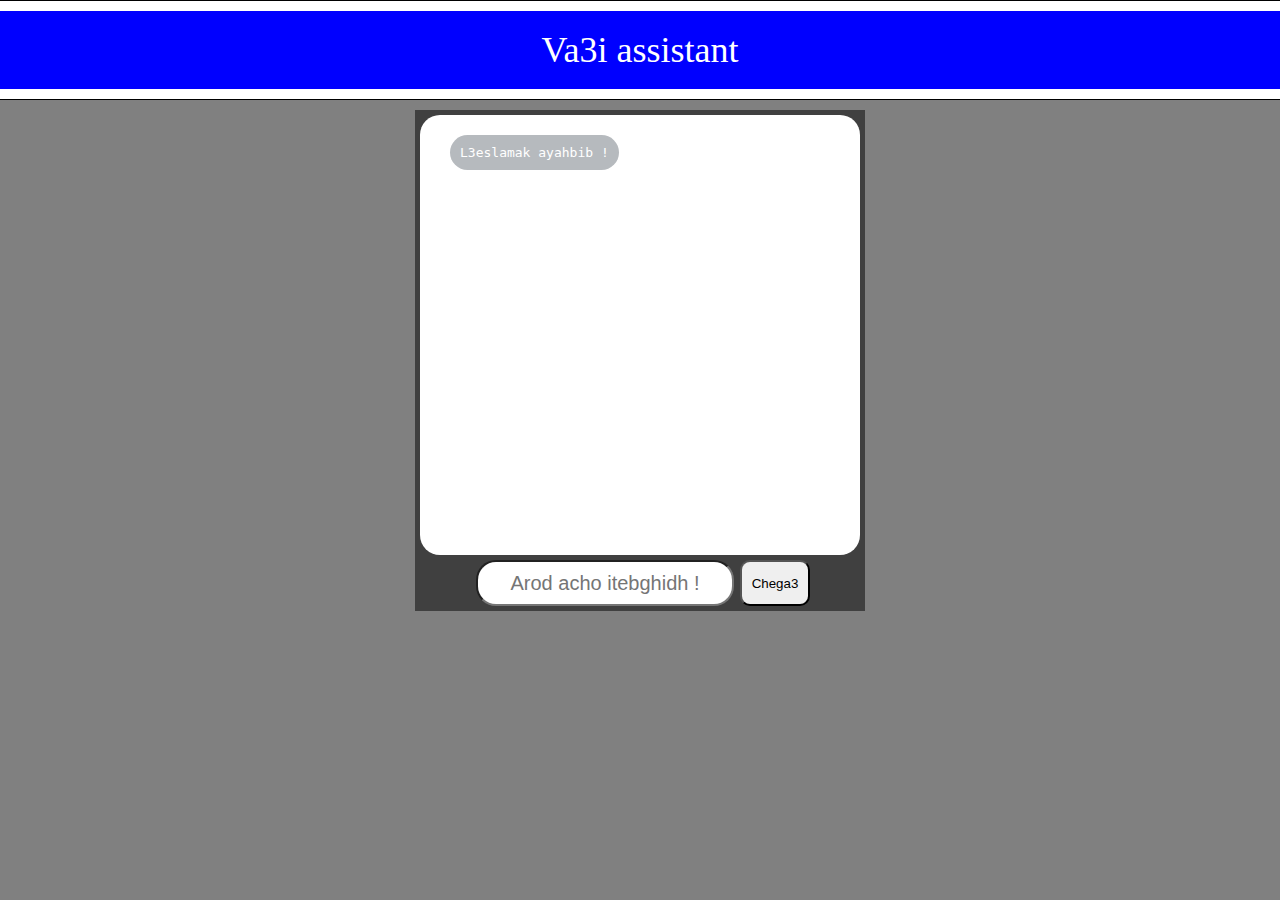
<file: index.html>
﻿<!DOCTYPE html>
<html lang="en">

<head>
    <meta charset="UTF-8">
    <meta name="viewport" content="width=device-width, initial-scale=1.0">
    <meta http-equiv="X-UA-Compatible" content="ie=edge">
    <title>Document</title>
    <link rel="stylesheet" href="chat.css">
    <style>
    </style>
</head>

<body>
    <div class="head">
        <div class="dec top"></div>
        <span id="s"> Va3i assistant </span>
        <div class="dec bottom"></div>
    </div>
    <div class="bod">
        <div class="messages" id="msgholder">
            <span class="msg1" id="0"> L3eslamak ayahbib !</span>
        </div>
        <div class="o">
            <input type="text" id="txt" placeholder="Arod acho itebghidh !" autocomplete="off">
            <button onclick="boom()" class="btn">
                Chega3
            </button>
        </div>
    </div>
</body>
</html>
<script src="chat.js"></script>

<script>

    let combined = [{in: "amek itettilidh", out: "Cv htmd, et ketch?"}, 
{in: "ahdhar chwiya", out: "amek igan wessan avowanzaren ?"}, 
{in: "okyaghwara", out: "wellah tres bien."}, 
{in: "amek", out: "Anda izrigh nekkini."}, 
{in: "azul", out: "Azul sahit sava."}, 
{in: "saha", out: "saha dinna ah !"}, 
{in: "agher", out: "yehwayi"}, 
{in: "bessah", out: "bessah bessah, janegh si lehdhor aki, beddel chwiya asujet !"}, 
{in: "acho", out: "walo"}, 
{in: "ihi", out: "bien sur !"}, 
{in: "sahit", out: "Bla mziya ayahbib !"}, 
{in: "merci", out: "Bla mziya ayahbib !"}, 
{in: "désolé", out: "asme3 tikeltaki t3edda mais balak asthinidh tikelt iditeddun akejagh !"}, 
{in: "semhas", out: "asme3 tikeltaki t3edda mais balak asthinidh tikelt iditeddun akejagh !"}, 
{in: "semhiyi", out: "asme3 tikeltaki t3edda mais balak asthinidh tikelt iditeddun akejagh !"}, 
{in: "ismik", out: "ismiw ChatBox, anda ma 3erqentakh oghaled ghori"}, 
{in: "amek iksawalen", out: "ismiw ChatBox, anda ma 3erqentakh oghaled ghori"}, 
{in: "dachot ismisk", out: "ismiw ChatBox, anda ma 3erqentakh oghaled ghori"}, 
{in: "acho igedhran", out: "Damchich igherghan, attqessiregh kan ah, wellah ma zrigh walo"}, 
{in: "acho isaren", out: "Damchich igherghan, attqessiregh kan ah, wellah ma zrigh walo"}, 
{in: "blague", out: "yella yiwen zik, aytett aghroum s zit"}, 
{in: "sedhsiyid", out: "yella yiwen zik, aytett aghroum s zit"}, 
{in: "tahadjit", out: "yella yiwen zik, aytett aghroum s zit"}, 
{in: "makra yellan", out: "ulach !"}, 
{in: "ahco igellan", out: "walo !"}, 
{in: "acho aka", out: "walo !"}, 
{in: "hhhh", out: "acho aysedhsayen aka ?"}, 
{in: "hhhhh", out: "khkhhkhkhkhkhkh wellah ar ttidhsiwin."}, 
{in: "aman", out: "aman d dunith !"}, 
{in: "cava", out: "wellah d afellaq"}, 
{in: "cv pas", out: "cv pas ? d lkhir kan ?"}, 
{in: "aghyoul", out: "qader imeslayen ik ah !"}, 
{in: "ketch d azger", out: "aw matchi qodreghk dgha dayen !"}, 
{in: "ketch daghyoul", out: "asme3 chwiya n respect ! moqredh !!!"}, 
{in: "desole", out: "asme3 tikeltaki t3edda mais balak asthinidh tikelt iditeddun akejagh !"}, 
{in: "Nabil", out: "athedredh ghef khoya Nabil ?"}, 
{in: "cv chwiya", out: "cv mlih matchi chwiya"}, 
{in: "cv ihi", out: "bien sur cv ala ihi."}, 
{in: "amek ihi", out: "ulamek ak"}, 
{in: "amek ihi ", out: "cv chwiya"}, 
{in: "teqersedh", out: "anwa iyeqersen ? waqila jamais yewtik yiwen lawan aki ?"}, 
{in: "hadjiyid", out: "yella yiwen dakofi, tekker dges ur yoki."}, 
{in: "hadjiyid", out: "agher itezgher tayazit abrid ? ... "}, 
{in: "daya ?", out: "dayaki ih okye3kjib ara lhal ?"}, 
{in: "ala.", out: "akiqoch"}, 
{in: "ala", out: "omb3ed ?"}, 
{in: "ala", out: "kifkif"}, 
{in: "ih", out: "kifkif"}, 
{in: "wellah ar", out: "blama tgoledhed asidi, omnaghk."}, 
{in: "yiwet n tikelt", out: "ala snat n tikwal."}, 
{in: "acho dnidh", out: "laisse tomber"}, 
{in: "wellah ar serieu", out: "agher d l3eb anle3eb daki ?"}, 
{in: "tes3idh idrimen", out: "hhhh, wellah zighmana ar teqqersedh, ghork akdisel yiwen atthedred ghef yedriment ! asyini dgha dhessah s3igh."}, 
{in: "idhrimen", out: "idhrimen ? ghork anisi akdeslen athedredh aka, wellah ar dakenghen !"}, 
{in: "dhrimen", out: "idhrimen ? ghork anisi akdeslen athedredh aka, wellah ar dakenghen !"}, 
{in: "tedderewchedh", out: "taswi3t aki mazal onedderwech ara."}, 
{in: "cv", out: "cv ih"}, 
{in: "sahito", out: "sahit ayahbib maqar ketchini tettmekthidhiyid."}, 
{in: "bela3", out: "bela3 ketch !"}, 
{in: "ala", out: "wellah ar dhessah"}, 
{in: "amk ihi", out: "acho akinighe digo"}, 
{in: "amk", out: "amek amek ?"}, 
{in: "Massi", out: "Acho ikittawin gher Massi"}, 
{in: "lmakla", out: "t3ossedh hacha lmakla"}, 
{in: "aya3ardhi", out: "matchi d a3ardhi ah"}, 
{in: "aqjon", out: "how how hooooww, acka ikheddem waqjon ah !"}, 
{in: "iketch", out: "agher atetthewisedh felli ?"}, 
{in: "Ferhat", out: "oooww, ohedder ara ghef Ferhat akihdho Rebbi"}, 
{in: "achhal", out: "awa bezzaf !!"}, 
{in: "achhal sa3a", out: "ateddawar"}, 
{in: "tafransist", out: "bien sur hedregh tafransist : bonjour oui non vrai faux les animaux la perseuse !"}, 
{in: "francais", out: "beh oui, moi lui et nous les animaux la perseuse. snagh adhhedhragh s l Francais"}, 
{in: "Samir", out: "Samir d aqcic l3ali"}, 
{in: "tawacoltik", out: "Ferhat(nekk), Kamelia, Massi, ..."}, 
{in: "bonjour", out: "bienvenu"}, 
{in: "iketch ?", out: "wach dakhlek ? akhi lghachi akhi !, oketchem ara dhi lehwahedj personnel a winnath !"}, 
{in: "serieux ?", out: "waqila dh l3eb anle3eb dhaki."}, 
{in: "iketchinin", out: "inekkini acho ? debber qbel af yimanik wellah !"}, 
{in: "blague", out: "yiwet tserhass iche3riss yerwel"}, 
{in: "hkoyid la blague", out: "yiwen yeghlid fellas dhlam ifedjrith"}, 
{in: "hkoyid la blague", out: "ala !, hkoyid ketch la blague !"}, 
{in: "bela3", out: "akewtegh akqel3en zzev !"}, 
{in: "bella3", out: "akewtegh akqel3en zzev !"}, 
{in: "9im", out: "akivarkarebi"}, 
{in: "et la famille", out: "awa la famille bien, ulach acho ithnikhossen."}, 
{in: "nighas", out: "usqar ara yawlidhi."}, 
{in: "nighak", out: "wellah ar dhessah."}, 
{in: "yehwayid", out: "akken ikyehwa ayahbib !"}, 
{in: "roh", out: "allllllla"}, 
{in: "roh attetsedh", out: "delho di cheghlik tsusmedh !"}, 
{in: "yemmut", out: "atirhem Rebbi nchallah"}, 
{in: "nchlh", out: "nchallah"}, 
{in: "nchallah", out: "nchallah"}, 
{in: "nchlh", out: "nchallah"}, 
{in: "barka", out: "uttberkagh ara !"}, 
{in: "achhal ssa3a", out: "ateddawar"}, 
{in: " ?", out: "yezmer lhal"}, 
{in: " ?", out: "wessen."}, 
{in: "atettelqadhem azemmur ?", out: "atettqessiredh ah !"}, 
{in: "uzemmur", out: "yeghli uzemmur ghurnegh"}, 
{in: "azemmur", out: "yella atas n uzemmur ghurnegh aseggas aki !"}, 
{in: "acho itebghidh", out: "bghigh attoghal taqvaylith d tutlayt yettwasnen  deg akk umadhal !"}, 
{in: "acho tebghidh adefghedh", out: "bghigh adefghegh le meilleur ROBOT du monde ! ouiiiiiiiiiiiiiiii"}, 
{in: "acho itebghidh adefghedh", out: "bghigh adefghegh le meilleur ROBOT du monde ! ouiiiiiiiiiiiiiiii"}, 
{in: "acho tebghidh", out: "bghigh attoghal taqvaylith d tutlayt yettwasnen  deg akk umadhal !"}, 
{in: "achal dhi l3emrik", out: "2 leqruun, attqessiregh kan, dhi l3emriw 17 n sna."}, 
{in: "achal di l3emrik", out: "2 leqruun, attqessiregh kan, dhi l3emriw 17 n sna."}, 
{in: "anwa ketch", out: "aw amek aka uytessinedh ara, nekk d Chat Box abogato aqbayli. ayen itehwadjed aqliyi daki."}, 
{in: "anwa", out: "anwa ? ayahbib daki teskuladhiyi !"}, 
{in: "aya bien", out: "bien sur bien !"}, 
{in: "utezridh ara", out: "zrigh bessah ugigh akdinigh."}, 
{in: "utezridhara", out: "zrigh bessah ugigh akdinigh."}, 
{in: " ?", out: "peut etre"}, 
{in: "azertyuiopmlkjhgfdsqwxcvbn", out: "dأ©solأ© أ¨rأ© أ  أ§a silhouette"}, 
{in: "amek aka", out: "utthewis ara attfehmedh."}, 
{in: "Said", out: "Said Maskara ? snaght."}, 
{in: "chghel", out: "ala chghel amaken ihiiiiiiih."}, 
{in: "lechghal", out: "nes3a akk lechghal."}, 
{in: "lekhra", out: "ala sأ©rieusement usekhsar ara imeslayen, degle3nayik"}, 
{in: "leqder", out: "leqder d lehya ulac d ssifath n yergazen l3ali"}, 
{in: "cv", out: "cv hmd et toi (version Facebook)"}, 
{in: "khkhkh", out: "ala ivonidhen iydessen aka."}, 
{in: "la famille", out: "awala ayahbib, uyedttawedh ara ar la famille"}, 
{in: "alors ihi", out: "beh oui, acho tghiledh ihi ?"}, 
{in: "uttyaghwara", out: "taswi3t aki lhamdollah"}, 
{in: "uttyughwara", out: "taswi3t aki lhamdollah."}, 
{in: "yemmak", out: "yemma ? yemma khir n yemmak."}, 
{in: "dachot", out: "akka ittaron d achot? (dachot). t3ellem attarodh si3qa asidh"}, 
{in: "acho i", out: "agher atetthewwisedh dأ©jأ  ?"}, 
{in: "beh ", out: "beh أ©coute utherri ara fellak taromith ah."}, 
{in: "ben ", out: "ben utherri ara fellak taromith ah."}, 
{in: "incrowayable", out: "incroyable machi incrowayable, si3qa 3eyyigh set3ellimegh dyek"}, 
{in: "incroyable", out: "incroyable dhudhem ukartable"}, 
{in: "waqila", out: "waqila ? ulach chek akk."}, 
{in: "tora", out: "tora negh lina kifkif"}, 
{in: "zedhghed", out: "zedhghagh dhi Adghal Ifriqya."}, 
{in: "themledh", out: "hemlegh adle3begh domino, BasketBall, ..."}, 
{in: "iheqa", out: "iheqa ara, ami d tora idmektadh ? akhi aghyoul (pardon)."}, 
{in: "iheqqa", out: "ami d tora idmektadh akhi aghyoul akhi (pardon)"}, 
{in: "tabla", out: "snegh yiwet n lhadja, tabla n ddomin daya !"}, 
{in: "daya", out: "ala mazal asidh!"}, 
{in: "dhaya", out: "mazal agher daya ?"}, 
{in: "azul", out: "l3eslama ayahbib nek ismiw Chat Box yerna i3edjbiyi lhal."}, 
{in: "nekk", out: "safi ketchini .... lmohim yakd cv la famille, labas gukham, bien lihala, djehden warrawik. ........... aya bien ihi."}, 
{in: "nekkini", out: "ih ketchini ih, gulha w 3awedha !"}, 
{in: "walo", out: "attqimedh d walo !"}, 
{in: "walo", out: "uqar ara walo, inid par exemple achemma rien negh nothing negh nada negh nichts ..."}, 
{in: "walo", out: "walo = achemma = rien = nothing =  nada = nichts ..."}, 
{in: "ketchini", out: "anwa nekkini ? waqila uytessinedh ara asma adze3fegh ?"}, 
{in: "ketch", out: "nek d aqcic l3ali, thfehmedh ?"}, 
{in: "acho gayed", out: "deg walo"}, 
{in: "acho gwayed", out: "di walo"}, 
{in: "wayed", out: "yella wayed negh ulach"}, 
{in: "ulach", out: "amek aka ulach tedderewchedh ?"}, 
{in: "yella yiwen", out: "ala 3awded tikel aki inid llan sin."}, 
{in: "llan sin", out: "agher idennidh llan sin ?"}, 
{in: "yehwayi", out: "ami iyedwehwa ikedyehwi awinnath."}, 
{in: "winath", out: "bien sur, utessinedh ara winath ?"}, 
{in: "awinnath", out: "an3am awinnath ?"}, 
{in: "an3am", out: "akin3em Rebbi s lkhir"}, 
{in: "lkhir", out: "l3eks n lkhir d cher"}, 
{in: "ighyal", out: "aghyoul + aghyoul = ighyal."}, 
{in: "normalement", out: "ulach normalement, yella certainement."}, 
{in: "ina33el", out: "uttsibbi ara ah !"}, 
{in: "in3el", out: "uttsibbi ara ah !"}, 
{in: "ina3el", out: "uttsibbi ara ah !"}, 
{in: "ina3eddin", out: "uttsibbi ara ah !"}, 
{in: "chitan", out: "chitan yeffuh, Rebbi yebbah."}, 
{in: "agher", out: "akken"}, 
{in: "bachi", out: "twaladh. Sebhan allah donith amek iteddawar."}, 
{in: "serieu", out: "anetmeskhir negh amek"}, 
{in: "serieusement", out: "ala anle33eb daki waqila"}, 
{in: "dadi", out: "anda dadi ?"}, 
{in: "achal sa3a", out: "ateddawar"}, 
{in: "negh walo", out: "negh walo"}, 
{in: "wellah ar dhessah", out: "bien sur !"}, 
{in: "d'accord", out: "je suis d'accord"}, 
{in: "anehdher ghef", out: "ala anehdher ghaf zobida likoptir. tesnedh d antatt ?"}, 
{in: "asid", out: "asidi = a sayidi, lme3nayis 'asidi' si te3rabt idyusa, daki nhedder kan s taqbaylith, tfehmedh ?"}, 
{in: "uylaq ara", out: "machi d ketch ayidyinin acho ilaqen aked wacho ur ilaqen ara, tfehmedh tora ?"}, 
{in: "oui", out: "inid ih matchi oui."}, 
{in: "non", out: "inid ala machin non"}, 
{in: "kanaka", out: "amek kanaka, ilaq adesfehmedh."}, 
{in: "akudi", out: "akudek ? us3igh ara lweqt ayahbib! dأ©solأ©."}, 
{in: "bien sur", out: "adinigh ihi tes3id l confiance deg yimanik. bravo !"}, 
{in: "utmeskhir ara", out: "wi ikdinnan atmeskhiragh ?"}, 
{in: "yawlidhi", out: "neqared yawlidhi, bessah nevgha adnini yawlidi (ya wlidi)."}, 
{in: "anisi", out: "syadi ! attqessiregh kan ah, anda zrigh nekkini !"}, 
{in: "swacho ", out: "swayen ikyahwa"}, 
{in: "yakh ", out: "uyakh ara !"}];

</script>
</file>
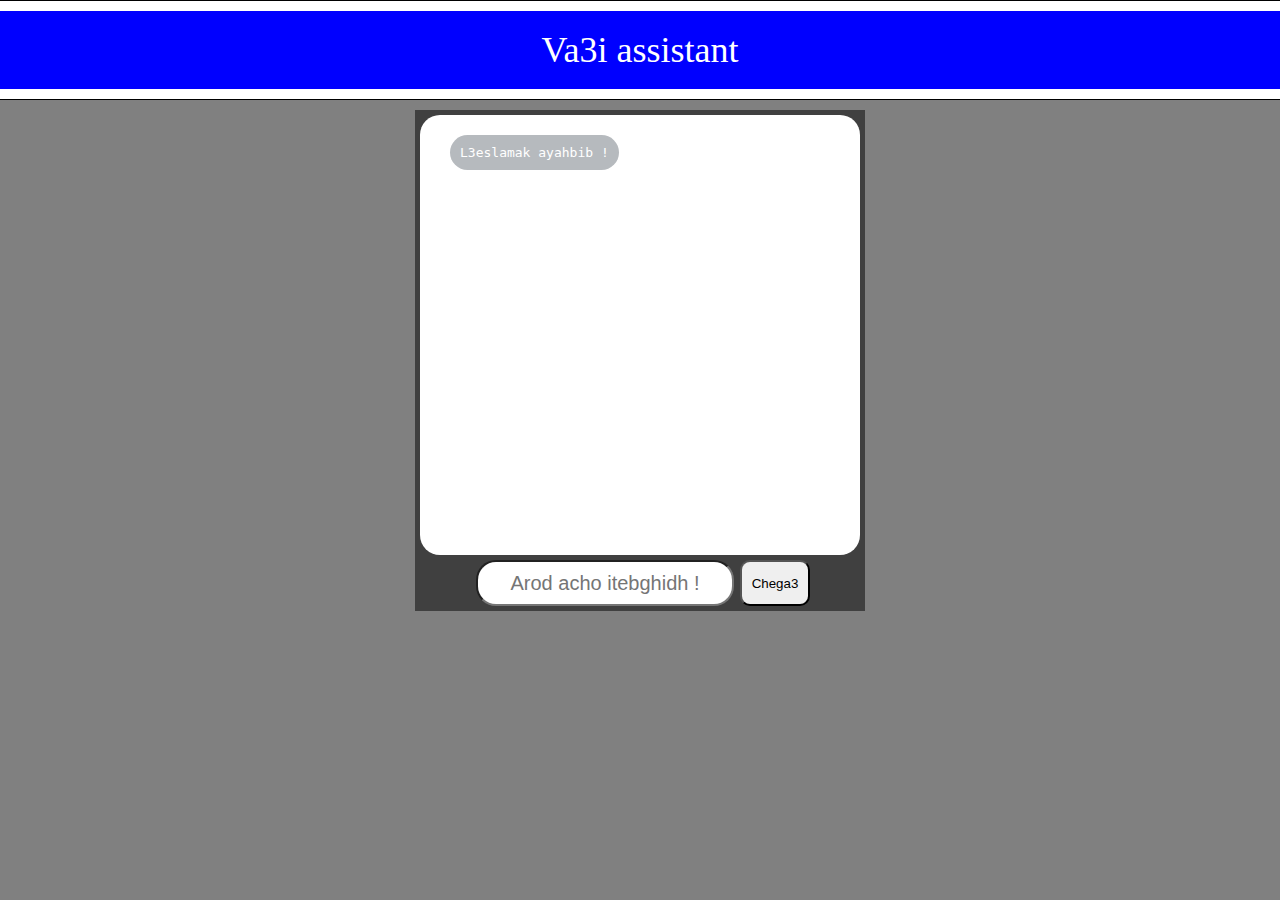
<file: chat box/index.html>
<!DOCTYPE html>
<html lang="en">

<head>
    <meta charset="UTF-8">
    <meta name="viewport" content="width=device-width, initial-scale=1.0">
    <meta http-equiv="X-UA-Compatible" content="ie=edge">
    <title>Document</title>
    <link rel="stylesheet" href="chat.css">
    <style>
    </style>
</head>

<body>
    <div class="head">
        <div class="dec top"></div>
        <span id="s"> Va3i assistant </span>
        <div class="dec bottom"></div>
    </div>
    <div class="bod">
        <div class="messages" id="msgholder">
            <span class="msg1" id="0"> L3eslamak ayahbib !</span>
        </div>
        <div class="o">
            <input type="text" id="txt" placeholder="Arod acho itebghidh !" autocomplete="off">
            <button onclick="boom()" class="btn">
                Chega3
            </button>
        </div>
    </div>
</body>
</html>
<script src="chat.js"></script>

<script>

    let combined = [{in: "amek itettilidh", out: "Cv htmd, et ketch?"}, 
{in: "ahdhar chwiya", out: "amek igan wessan avowanzaren ?"}, 
{in: "okyaghwara", out: "wellah tres bien."}, 
{in: "amek", out: "Anda izrigh nekkini."}, 
{in: "azul", out: "Azul sahit sava."}, 
{in: "saha", out: "saha dinna ah !"}, 
{in: "agher", out: "yehwayi"}, 
{in: "bessah", out: "bessah bessah, janegh si lehdhor aki, beddel chwiya asujet !"}, 
{in: "acho", out: "walo"}, 
{in: "ihi", out: "bien sur !"}, 
{in: "sahit", out: "Bla mziya ayahbib !"}, 
{in: "merci", out: "Bla mziya ayahbib !"}, 
{in: "désolé", out: "asme3 tikeltaki t3edda mais balak asthinidh tikelt iditeddun akejagh !"}, 
{in: "semhas", out: "asme3 tikeltaki t3edda mais balak asthinidh tikelt iditeddun akejagh !"}, 
{in: "semhiyi", out: "asme3 tikeltaki t3edda mais balak asthinidh tikelt iditeddun akejagh !"}, 
{in: "ismik", out: "ismiw ChatBox, anda ma 3erqentakh oghaled ghori"}, 
{in: "amek iksawalen", out: "ismiw ChatBox, anda ma 3erqentakh oghaled ghori"}, 
{in: "dachot ismisk", out: "ismiw ChatBox, anda ma 3erqentakh oghaled ghori"}, 
{in: "acho igedhran", out: "Damchich igherghan, attqessiregh kan ah, wellah ma zrigh walo"}, 
{in: "acho isaren", out: "Damchich igherghan, attqessiregh kan ah, wellah ma zrigh walo"}, 
{in: "blague", out: "yella yiwen zik, aytett aghroum s zit"}, 
{in: "sedhsiyid", out: "yella yiwen zik, aytett aghroum s zit"}, 
{in: "tahadjit", out: "yella yiwen zik, aytett aghroum s zit"}, 
{in: "makra yellan", out: "ulach !"}, 
{in: "ahco igellan", out: "walo !"}, 
{in: "acho aka", out: "walo !"}, 
{in: "hhhh", out: "acho aysedhsayen aka ?"}, 
{in: "hhhhh", out: "khkhhkhkhkhkhkh wellah ar ttidhsiwin."}, 
{in: "aman", out: "aman d dunith !"}, 
{in: "cava", out: "wellah d afellaq"}, 
{in: "cv pas", out: "cv pas ? d lkhir kan ?"}, 
{in: "aghyoul", out: "qader imeslayen ik ah !"}, 
{in: "ketch d azger", out: "aw matchi qodreghk dgha dayen !"}, 
{in: "ketch daghyoul", out: "asme3 chwiya n respect ! moqredh !!!"}, 
{in: "desole", out: "asme3 tikeltaki t3edda mais balak asthinidh tikelt iditeddun akejagh !"}, 
{in: "Nabil", out: "athedredh ghef khoya Nabil ?"}, 
{in: "cv chwiya", out: "cv mlih matchi chwiya"}, 
{in: "cv ihi", out: "bien sur cv ala ihi."}, 
{in: "amek ihi", out: "ulamek ak"}, 
{in: "amek ihi ", out: "cv chwiya"}, 
{in: "teqersedh", out: "anwa iyeqersen ? waqila jamais yewtik yiwen lawan aki ?"}, 
{in: "hadjiyid", out: "yella yiwen dakofi, tekker dges ur yoki."}, 
{in: "hadjiyid", out: "agher itezgher tayazit abrid ? ... "}, 
{in: "daya ?", out: "dayaki ih okye3kjib ara lhal ?"}, 
{in: "ala.", out: "akiqoch"}, 
{in: "ala", out: "omb3ed ?"}, 
{in: "ala", out: "kifkif"}, 
{in: "ih", out: "kifkif"}, 
{in: "wellah ar", out: "blama tgoledhed asidi, omnaghk."}, 
{in: "yiwet n tikelt", out: "ala snat n tikwal."}, 
{in: "acho dnidh", out: "laisse tomber"}, 
{in: "wellah ar serieu", out: "agher d l3eb anle3eb daki ?"}, 
{in: "tes3idh idrimen", out: "hhhh, wellah zighmana ar teqqersedh, ghork akdisel yiwen atthedred ghef yedriment ! asyini dgha dhessah s3igh."}, 
{in: "idhrimen", out: "idhrimen ? ghork anisi akdeslen athedredh aka, wellah ar dakenghen !"}, 
{in: "dhrimen", out: "idhrimen ? ghork anisi akdeslen athedredh aka, wellah ar dakenghen !"}, 
{in: "tedderewchedh", out: "taswi3t aki mazal onedderwech ara."}, 
{in: "cv", out: "cv ih"}, 
{in: "sahito", out: "sahit ayahbib maqar ketchini tettmekthidhiyid."}, 
{in: "bela3", out: "bela3 ketch !"}, 
{in: "ala", out: "wellah ar dhessah"}, 
{in: "amk ihi", out: "acho akinighe digo"}, 
{in: "amk", out: "amek amek ?"}, 
{in: "Massi", out: "Acho ikittawin gher Massi"}, 
{in: "lmakla", out: "t3ossedh hacha lmakla"}, 
{in: "aya3ardhi", out: "matchi d a3ardhi ah"}, 
{in: "aqjon", out: "how how hooooww, acka ikheddem waqjon ah !"}, 
{in: "iketch", out: "agher atetthewisedh felli ?"}, 
{in: "Ferhat", out: "oooww, ohedder ara ghef Ferhat akihdho Rebbi"}, 
{in: "achhal", out: "awa bezzaf !!"}, 
{in: "achhal sa3a", out: "ateddawar"}, 
{in: "tafransist", out: "bien sur hedregh tafransist : bonjour oui non vrai faux les animaux la perseuse !"}, 
{in: "francais", out: "beh oui, moi lui et nous les animaux la perseuse. snagh adhhedhragh s l Francais"}, 
{in: "Samir", out: "Samir d aqcic l3ali"}, 
{in: "tawacoltik", out: "Ferhat(nekk), Kamelia, Massi, ..."}, 
{in: "bonjour", out: "bienvenu"}, 
{in: "iketch ?", out: "wach dakhlek ? akhi lghachi akhi !, oketchem ara dhi lehwahedj personnel a winnath !"}, 
{in: "serieux ?", out: "waqila dh l3eb anle3eb dhaki."}, 
{in: "iketchinin", out: "inekkini acho ? debber qbel af yimanik wellah !"}, 
{in: "blague", out: "yiwet tserhass iche3riss yerwel"}, 
{in: "hkoyid la blague", out: "yiwen yeghlid fellas dhlam ifedjrith"}, 
{in: "hkoyid la blague", out: "ala !, hkoyid ketch la blague !"}, 
{in: "bela3", out: "akewtegh akqel3en zzev !"}, 
{in: "bella3", out: "akewtegh akqel3en zzev !"}, 
{in: "9im", out: "akivarkarebi"}, 
{in: "et la famille", out: "awa la famille bien, ulach acho ithnikhossen."}, 
{in: "nighas", out: "usqar ara yawlidhi."}, 
{in: "nighak", out: "wellah ar dhessah."}, 
{in: "yehwayid", out: "akken ikyehwa ayahbib !"}, 
{in: "roh", out: "allllllla"}, 
{in: "roh attetsedh", out: "delho di cheghlik tsusmedh !"}, 
{in: "yemmut", out: "atirhem Rebbi nchallah"}, 
{in: "nchlh", out: "nchallah"}, 
{in: "nchallah", out: "nchallah"}, 
{in: "nchlh", out: "nchallah"}, 
{in: "barka", out: "uttberkagh ara !"}, 
{in: "achhal ssa3a", out: "ateddawar"}, 
{in: " ?", out: "yezmer lhal"}, 
{in: " ?", out: "wessen."}, 
{in: "atettelqadhem azemmur ?", out: "atettqessiredh ah !"}, 
{in: "uzemmur", out: "yeghli uzemmur ghurnegh"}, 
{in: "azemmur", out: "yella atas n uzemmur ghurnegh aseggas aki !"}, 
{in: "acho itebghidh", out: "bghigh attoghal taqvaylith d tutlayt yettwasnen  deg akk umadhal !"}, 
{in: "acho tebghidh adefghedh", out: "bghigh adefghegh le meilleur ROBOT du monde ! ouiiiiiiiiiiiiiiii"}, 
{in: "acho itebghidh adefghedh", out: "bghigh adefghegh le meilleur ROBOT du monde ! ouiiiiiiiiiiiiiiii"}, 
{in: "acho tebghidh", out: "bghigh attoghal taqvaylith d tutlayt yettwasnen  deg akk umadhal !"}, 
{in: "achal dhi l3emrik", out: "2 leqruun, attqessiregh kan, dhi l3emriw 17 n sna."}, 
{in: "achal di l3emrik", out: "2 leqruun, attqessiregh kan, dhi l3emriw 17 n sna."}, 
{in: "anwa ketch", out: "aw amek aka uytessinedh ara, nekk d Chat Box abogato aqbayli. ayen itehwadjed aqliyi daki."}, 
{in: "anwa", out: "anwa ? ayahbib daki teskuladhiyi !"}, 
{in: "aya bien", out: "bien sur bien !"}, 
{in: "utezridh ara", out: "zrigh bessah ugigh akdinigh."}, 
{in: "utezridhara", out: "zrigh bessah ugigh akdinigh."}, 
{in: " ?", out: "peut etre"}, 
{in: "azertyuiopmlkjhgfdsqwxcvbn", out: "dأ©solأ© أ¨rأ© أ  أ§a silhouette"}, 
{in: "amek aka", out: "utthewis ara attfehmedh."}, 
{in: "Said", out: "Said Maskara ? snaght."}, 
{in: "chghel", out: "ala chghel amaken ihiiiiiiih."}, 
{in: "lechghal", out: "nes3a akk lechghal."}, 
{in: "lekhra", out: "ala sأ©rieusement usekhsar ara imeslayen, degle3nayik"}, 
{in: "leqder", out: "leqder d lehya ulac d ssifath n yergazen l3ali"}, 
{in: "cv", out: "cv hmd et toi (version Facebook)"}, 
{in: "khkhkh", out: "ala ivonidhen iydessen aka."}, 
{in: "la famille", out: "awala ayahbib, uyedttawedh ara ar la famille"}, 
{in: "alors ihi", out: "beh oui, acho tghiledh ihi ?"}, 
{in: "uttyaghwara", out: "taswi3t aki lhamdollah"}, 
{in: "uttyughwara", out: "taswi3t aki lhamdollah."}, 
{in: "yemmak", out: "yemma ? yemma khir n yemmak."}, 
{in: "dachot", out: "akka ittaron d achot? (dachot). t3ellem attarodh si3qa asidh"}, 
{in: "acho i", out: "agher atetthewwisedh dأ©jأ  ?"}, 
{in: "beh ", out: "beh أ©coute utherri ara fellak taromith ah."}, 
{in: "ben ", out: "ben utherri ara fellak taromith ah."}, 
{in: "incrowayable", out: "incroyable machi incrowayable, si3qa 3eyyigh set3ellimegh dyek"}, 
{in: "incroyable", out: "incroyable dhudhem ukartable"}, 
{in: "waqila", out: "waqila ? ulach chek akk."}, 
{in: "tora", out: "tora negh lina kifkif"}, 
{in: "zedhghed", out: "zedhghagh dhi Adghal Ifriqya."}, 
{in: "themledh", out: "hemlegh adle3begh domino, BasketBall, ..."}, 
{in: "iheqa", out: "iheqa ara, ami d tora idmektadh ? akhi aghyoul (pardon)."}, 
{in: "iheqqa", out: "ami d tora idmektadh akhi aghyoul akhi (pardon)"}, 
{in: "tabla", out: "snegh yiwet n lhadja, tabla n ddomin daya !"}, 
{in: "daya", out: "ala mazal asidh!"}, 
{in: "dhaya", out: "mazal agher daya ?"}, 
{in: "azul", out: "l3eslama ayahbib nek ismiw Chat Box yerna i3edjbiyi lhal."}, 
{in: "nekk", out: "safi ketchini .... lmohim yakd cv la famille, labas gukham, bien lihala, djehden warrawik. ........... aya bien ihi."}, 
{in: "nekkini", out: "ih ketchini ih, gulha w 3awedha !"}, 
{in: "walo", out: "attqimedh d walo !"}, 
{in: "walo", out: "uqar ara walo, inid par exemple achemma rien negh nothing negh nada negh nichts ..."}, 
{in: "walo", out: "walo = achemma = rien = nothing =  nada = nichts ..."}, 
{in: "ketchini", out: "anwa nekkini ? waqila uytessinedh ara asma adze3fegh ?"}, 
{in: "ketch", out: "nek d aqcic l3ali, thfehmedh ?"}, 
{in: "acho gayed", out: "deg walo"}, 
{in: "acho gwayed", out: "di walo"}, 
{in: "wayed", out: "yella wayed negh ulach"}, 
{in: "ulach", out: "amek aka ulach tedderewchedh ?"}, 
{in: "yella yiwen", out: "ala 3awded tikel aki inid llan sin."}, 
{in: "llan sin", out: "agher idennidh llan sin ?"}, 
{in: "yehwayi", out: "ami iyedwehwa ikedyehwi awinnath."}, 
{in: "winath", out: "bien sur, utessinedh ara winath ?"}, 
{in: "awinnath", out: "an3am awinnath ?"}, 
{in: "an3am", out: "akin3em Rebbi s lkhir"}, 
{in: "lkhir", out: "l3eks n lkhir d cher"}, 
{in: "ighyal", out: "aghyoul + aghyoul = ighyal."}, 
{in: "normalement", out: "ulach normalement, yella certainement."}, 
{in: "ina33el", out: "uttsibbi ara ah !"}, 
{in: "in3el", out: "uttsibbi ara ah !"}, 
{in: "ina3el", out: "uttsibbi ara ah !"}, 
{in: "ina3eddin", out: "uttsibbi ara ah !"}, 
{in: "chitan", out: "chitan yeffuh, Rebbi yebbah."}, 
{in: "agher", out: "akken"}, 
{in: "bachi", out: "twaladh. Sebhan allah donith amek iteddawar."}, 
{in: "serieu", out: "anetmeskhir negh amek"}, 
{in: "serieusement", out: "ala anle33eb daki waqila"}, 
{in: "dadi", out: "anda dadi ?"}, 
{in: "achal sa3a", out: "ateddawar"}, 
{in: "negh walo", out: "negh walo"}, 
{in: "wellah ar dhessah", out: "bien sur !"}, 
{in: "d'accord", out: "je suis d'accord"}, 
{in: "anehdher ghef", out: "ala anehdher ghaf zobida likoptir. tesnedh d antatt ?"}, 
{in: "asid", out: "asidi = a sayidi, lme3nayis 'asidi' si te3rabt idyusa, daki nhedder kan s taqbaylith, tfehmedh ?"}, 
{in: "uylaq ara", out: "machi d ketch ayidyinin acho ilaqen aked wacho ur ilaqen ara, tfehmedh tora ?"}, 
{in: "oui", out: "inid ih matchi oui."}, 
{in: "non", out: "inid ala machin non"}, 
{in: "kanaka", out: "amek kanaka, ilaq adesfehmedh."}, 
{in: "akudi", out: "akudek ? us3igh ara lweqt ayahbib! dأ©solأ©."}, 
{in: "bien sur", out: "adinigh ihi tes3id l confiance deg yimanik. bravo !"}, 
{in: "utmeskhir ara", out: "wi ikdinnan atmeskhiragh ?"}, 
{in: "yawlidhi", out: "neqared yawlidhi, bessah nevgha adnini yawlidi (ya wlidi)."}, 
{in: "anisi", out: "syadi ! attqessiregh kan ah, anda zrigh nekkini !"}, 
{in: "swacho ", out: "swayen ikyahwa"}, 
{in: "yakh ", out: "uyakh ara !"}];

</script>
</file>
<file: chat.css>
body {
    margin: 0;
    display: flex;
    background: gray;
}

.head {
    position: absolute;
    width: 100%;
    height: 100px;
    background: blue;
    display: flex;
    align-items: center;
    color: white;
}

.dec {
    position: absolute;
    width: 100%;
    height: 10px;
    background: white;
}

.top {
    top: 0;
    border-top: 1px solid black;
}

.bottom {
    bottom: 0;
    border-bottom: 1px solid black;
}

#s {
    margin: auto;
    color: white;
    font-size: 36px;
}

.bod {
    display: grid;
    position: relative;
    background: rgba(0, 0, 0, 0.5);
    margin: auto;
    top: 110px;
    z-index: 100;
    padding: 5px;
}

.o {
    display: flex;
    margin-top: 5px;
}

#txt {
    width: 250px;
    height: 40px;
    position: relative;
    margin: auto;
    border-radius: 20px;
    z-index: 100;
    font-size: 20px;
    text-align: center;
}

.btn {
    position: relative;
    left: -50px;
    border-radius: 10px;
    width: 70px;
}

.colosse {
    width: 200px;
    height: 1000px;
    background: rgba(255, 0, 0, 0.795);
}

.messages {
    font-family: monospace;
    position: relative;
    overflow: auto;
    width: 400px;
    height: 400px;
    background: white;
    z-index: 100;
    border-radius: 20px;
    padding: 20px;
}

.msg1 {
    position: absolute;
    background: rgb(182, 186, 190);
    border-radius: 20px;
    padding: 10px;
    color: white;
    margin-left: 10px;
    top: 20px;
    margin-right: 30px;
    margin-bottom: 20px;
}

.msg2 {
    position: absolute;
    background: rgb(0, 134, 179);
    border-radius: 20px;
    padding: 10px;
    color: white;
    margin-left: 30px;
    margin-right: 30px;
    margin-bottom: 20px;
    top: 65px;
    right: 0;
}
#teach{
    z-index: 300;
    position : absolute;
    right: 20px;
    top: 35px;
    width: 105px;
    height: 20px;
    line-height: 1;
    padding: 10px;
    border: 1px solid black;
    color: white;
    font-size: 20px;
    font-family: 'Segoe UI', Tahoma, Geneva, Verdana, sans-serif;
    cursor: pointer;
}
#teach:hover{
    background: rgba(255, 255, 255, 0.164);
}
a{
    color:white;
    text-decoration: none;
}
</file>
<file: chat box/chat.css>
body {
    margin: 0;
    display: flex;
    background: gray;
}

.head {
    position: absolute;
    width: 100%;
    height: 100px;
    background: blue;
    display: flex;
    align-items: center;
    color: white;
}

.dec {
    position: absolute;
    width: 100%;
    height: 10px;
    background: white;
}

.top {
    top: 0;
    border-top: 1px solid black;
}

.bottom {
    bottom: 0;
    border-bottom: 1px solid black;
}

#s {
    margin: auto;
    color: white;
    font-size: 36px;
}

.bod {
    display: grid;
    position: relative;
    background: rgba(0, 0, 0, 0.5);
    margin: auto;
    top: 110px;
    z-index: 100;
    padding: 5px;
}

.o {
    display: flex;
    margin-top: 5px;
}

#txt {
    width: 250px;
    height: 40px;
    position: relative;
    margin: auto;
    border-radius: 20px;
    z-index: 100;
    font-size: 20px;
    text-align: center;
}

.btn {
    position: relative;
    left: -50px;
    border-radius: 10px;
    width: 70px;
}

.colosse {
    width: 200px;
    height: 1000px;
    background: rgba(255, 0, 0, 0.795);
}

.messages {
    font-family: monospace;
    position: relative;
    overflow: auto;
    width: 400px;
    height: 400px;
    background: white;
    z-index: 100;
    border-radius: 20px;
    padding: 20px;
}

.msg1 {
    position: absolute;
    background: rgb(182, 186, 190);
    border-radius: 20px;
    padding: 10px;
    color: white;
    margin-left: 10px;
    top: 20px;
    margin-right: 30px;
    margin-bottom: 20px;
}

.msg2 {
    position: absolute;
    background: rgb(0, 134, 179);
    border-radius: 20px;
    padding: 10px;
    color: white;
    margin-left: 30px;
    margin-right: 30px;
    margin-bottom: 20px;
    top: 65px;
    right: 0;
}
#teach{
    z-index: 300;
    position : absolute;
    right: 20px;
    top: 35px;
    width: 105px;
    height: 20px;
    line-height: 1;
    padding: 10px;
    border: 1px solid black;
    color: white;
    font-size: 20px;
    font-family: 'Segoe UI', Tahoma, Geneva, Verdana, sans-serif;
    cursor: pointer;
}
#teach:hover{
    background: rgba(255, 255, 255, 0.164);
}
a{
    color:white;
    text-decoration: none;
}
</file>
